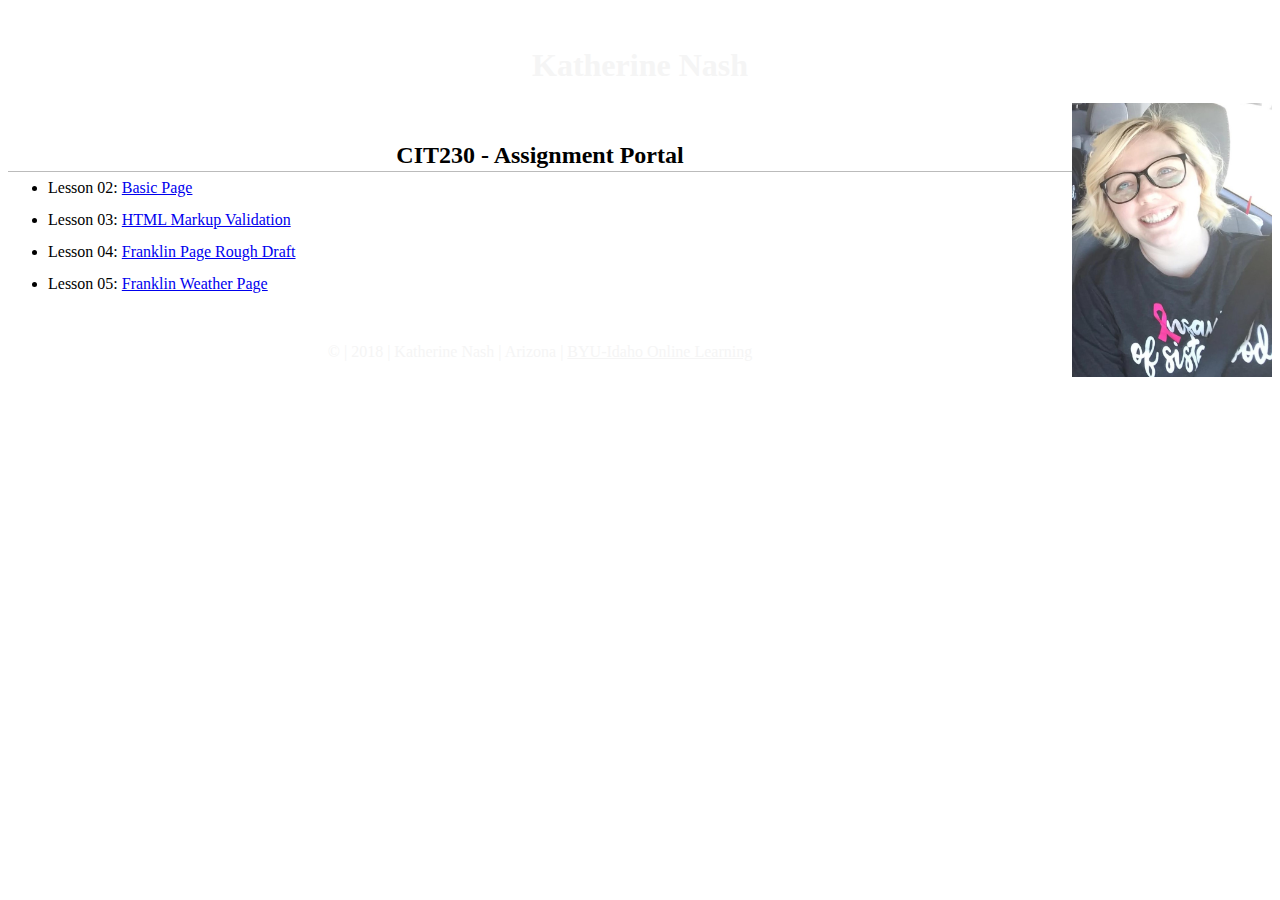
<file: index.html>
<!doctype html>
<html lang="en-US">

<head>
    <meta charset="utf-8">
    <meta name="viewpoint" content="width=device-width, initial scale=1">
    <meta name="description" content="Assignment portal page for Katherine Nash student in CIT230 at BYUI" />
    <link rel="stylesheet" href="styles/normalize.css" />
    <link rel="stylesheet" href="styles/main2.css">
    <title>CIT 230 Assignment Portal | Katherine Nash | BYU-Idaho</title>
</head>

<body>
    <header>
        <h1>Katherine Nash</h1>
        <img scr=img src="images/profile-pic.jpeg" width="200" height="273" alt="Profile Picture" />
    </header>
    <nav>
    </nav>
    <main>
        <h2>CIT230 - Assignment Portal</h2>
        <ul>
            <li> Lesson 02: <a href="basicpage.html"> Basic Page</a></li>
            <li> Lesson 03: <a href="CIT230/Assignments/lesson-3/fixedhtml.html"> HTML Markup Validation</a></li>
            <li> Lesson 04: <a href="CIT230/Assignments/lesson-4/franklin-4.html">Franklin Page Rough Draft</a></li>
            <li> Lesson 05: <a href="CIT230/Assignments/lesson-5/franklin-5.html">Franklin Weather Page </a></li>
        </ul>
    </main>
    <footer>
        <p>&copy; | 2018 | Katherine Nash | Arizona | <a href="http://www.byui.edu/online">BYU-Idaho Online Learning</a></p>
    </footer>
</body>

</html>
</file>
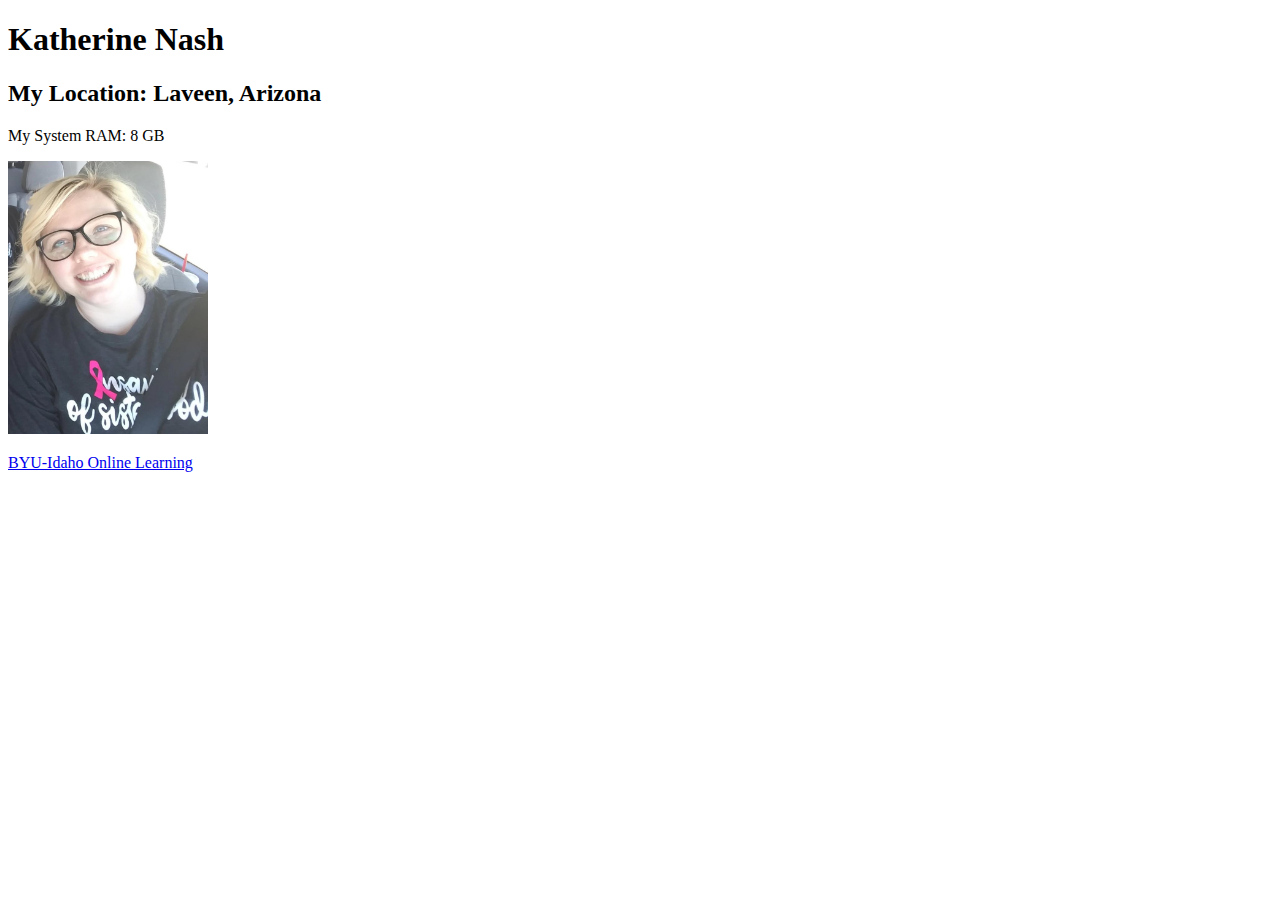
<file: basicpage.html>
<!DOCTYPE html>
<html>

<head>
    <meta charset="utf-8">
    <title>Katherine Nash - A Basic Web Page</title>
</head>

<body>
    <h1>Katherine Nash</h1>
    <h2>My Location: Laveen, Arizona</h2>
    <p>My System RAM: 8 GB</p>
    <p><img src="images/profile-pic.jpeg" width="200" height="273" alt="Profile Picture" /></p>
    <p><a href="http://www.byui.edu/online"> BYU-Idaho Online Learning</a></p>
</body>

</html>
</file>
<file: styles/main2.css>
/* CIT 230 - Assignment Portal CSS Template */
/* You may use #HEX or color names */

/* * is a wildcard referring to all elements. */
* { margin: 0; box-sizing: border-box; } 

body { 
    font-size: 16px; 
    line-height: 32px;
    font-family: /* Ubuntu, sans-serif */;
    color: /* #xxxxxx */;
}

h1 {
    font-size: /* x.xrem  (rem is a unit of measure) */;
    color: /* #xxxxxx */;
}

h2 {
    font-size: /* x.xrem */;
    text-align: center;
    border-bottom: 1px solid #bbb;
}

header, main, footer {
    margin: 1.25rem auto;
    padding: .5rem;
    max-width: /* xxxpx (px = pixel is a unit of measure)  */;
}

header, footer, footer a {
    text-align: center;
    background-color: /* */;
    color: whitesmoke;
}

header img {
    width: /*  */;
    height: auto;
    float: right;
}

footer {
    font-size: /* smaller */;
}
</file>
